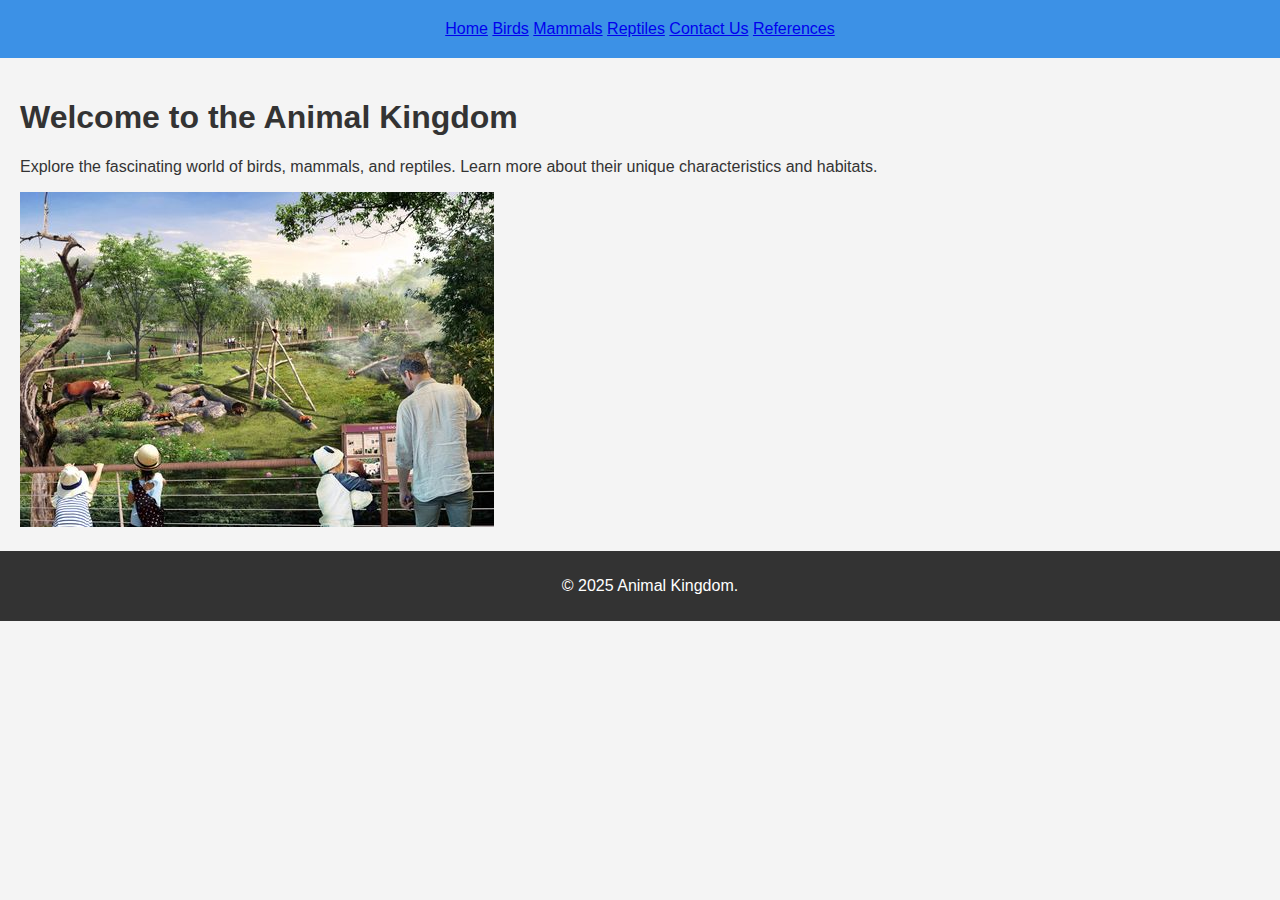
<file: index.html>
<!DOCTYPE html>
<html>
<head>
	<meta charset="utf-8">
	<meta name="viewport" content="width=device-width, initial-scale=1">
	<title>Animal Kingdom</title>
	<link rel="stylesheet" type="text/css" href="style.css">
</head>
<body>
	<div class="container">
		<header>
			<div class="nav-bar">
			<a href="index.html" class="active">Home</a>
			<a href="birds.html">Birds</a>
			<a href="mammals.html">Mammals</a>
			<a href="reptiles.html">Reptiles</a>
			<a href="contacts.html">Contact Us</a>
			<a href="references.html">References</a>
		</div>
		</header>

		<main>
			<div class="hero">
				<h1>Welcome to the Animal Kingdom</h1>
				<p>Explore the fascinating world of birds, mammals, and reptiles. Learn more about their unique characteristics and habitats.</p>
                <img src="animals.jpg" alt="Animal Kingdom">
			</div>
		</main>
		<footer>
			<div class="footer-content">
				<p>&copy; 2025 Animal Kingdom.</p>
			</div>
		</footer>
	</div>

</body>
</html>
</file>
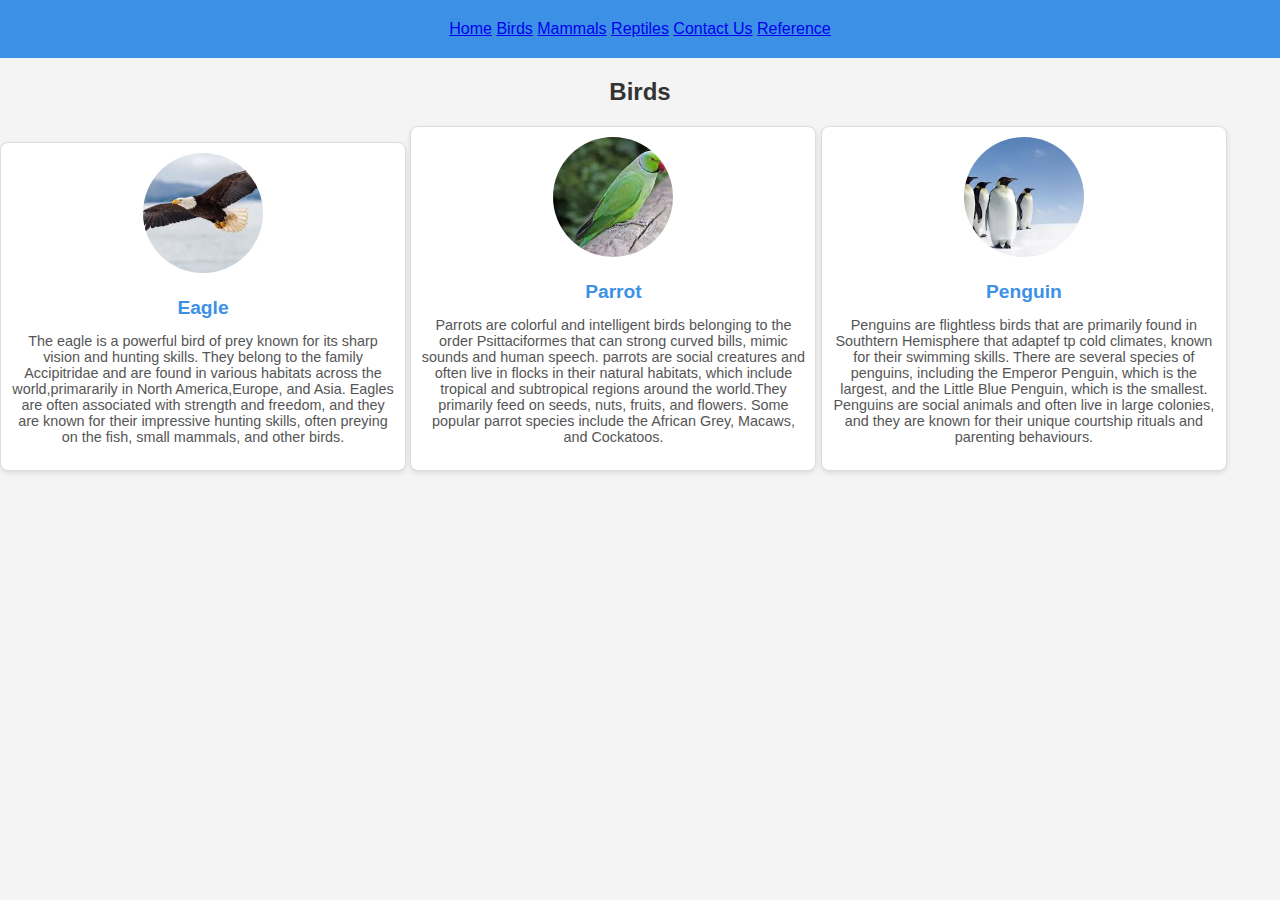
<file: birds.html>
<!DOCTYPE html>
<html>
<head>
	<meta charset="utf-8">
	<meta name="viewport" content="width=device-width, initial-scale=1">
	<title>Birds</title>
	<link rel="stylesheet" type="text/css" href="style.css">
</head>
<body>
	<div class="container">
		<header>
			<div class="nav-bar">
			<a href="index.html" class="active">Home</a>
			<a href="birds.html">Birds</a>
			<a href="mammals.html">Mammals</a>
			<a href="reptiles.html">Reptiles</a>
			<a href="contacts.html">Contact Us</a>
			<a href="references.html">Reference</a>
		</div>
	</header>
	  <h2>Birds</h2>
   <section id="birds">
   	<div class="animal">
   <img src="eagle.jpg" alt="Eagle" width="200">
   <h3>Eagle</h3>
   <p>The eagle is a powerful bird of prey known for its sharp vision and hunting skills. They belong to the family Accipitridae and are found in various habitats across the world,primararily in North America,Europe, and Asia. Eagles are often associated with strength and freedom, and they are known for their impressive hunting skills, often preying on the fish, small mammals, and other birds.</p>
</div>
   <div class="animal">
	<img src="parrot.jpg" alt="Eagle" width="200">
   <h3>Parrot</h3>
   <p>Parrots are colorful and intelligent birds belonging to the order Psittaciformes that can strong curved bills, mimic sounds and human speech. parrots are social creatures and often live in flocks in their natural habitats, which include tropical and subtropical regions around the world.They primarily feed on seeds, nuts, fruits, and flowers. Some popular parrot species include the African Grey, Macaws, and Cockatoos.</p>
</div>
<div class="animal">
	<img src="penguin.jpg" alt="Eagle" width="200">
   <h3>Penguin</h3>
   <p>Penguins are flightless birds that are primarily found in Southtern Hemisphere that adaptef tp cold climates, known for their swimming skills. There are several species of penguins, including the Emperor Penguin, which is the largest, and the Little Blue Penguin, which is the smallest. Penguins are social animals and often live in large colonies, and they are known for their unique courtship rituals and parenting behaviours.</p>
</div>
</section>

</body>
</html>
</file>
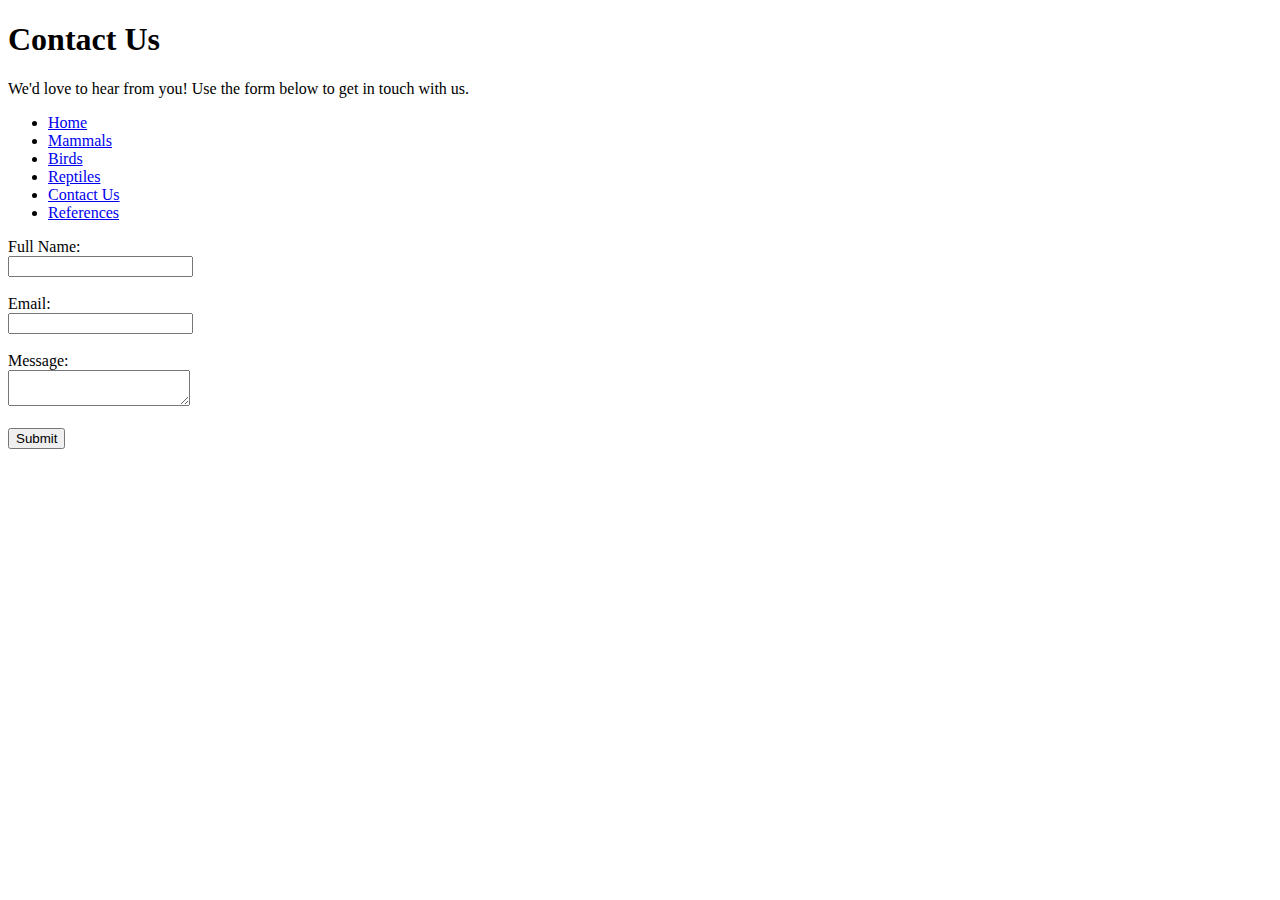
<file: contact.html>
<!DOCTYPE html>
<html>
<head>
	<title>Contact Us</title>
</head>
<body>
	<h1>Contact Us</h1>
	<p>We'd love to hear from you! Use the form below to get in touch with us.</p>

	<!-- Navigation Menu -->
	<ul>
		<li><a href="index.html">Home</a></li>
        <li><a href="mammals.html">Mammals</a></li>
        <li><a href="birds.html">Birds</a></li>
        <li><a href="reptiles.html">Reptiles</a></li>
        <li><a href="contact.html">Contact Us</a></li>
        <li><a href="reference.html">References</a></li>
    </ul>

    <!-- Contact Form -->
    <form action="submit-form.php" method="post">
        <label for="name">Full Name:</label><br>
        <input type="text" id="name" name="name" required><br><br>

        <label for="email">Email:</label><br>
        <input type="email" id="email" name="email" required><br><br>
        
        <label for="message">Message:</label><br>
        <textarea id="message" name="message" row="5" required></textarea><br><br>

        <button type="submit">Submit</button>
        
    </form>
</body>
</html>
</file>
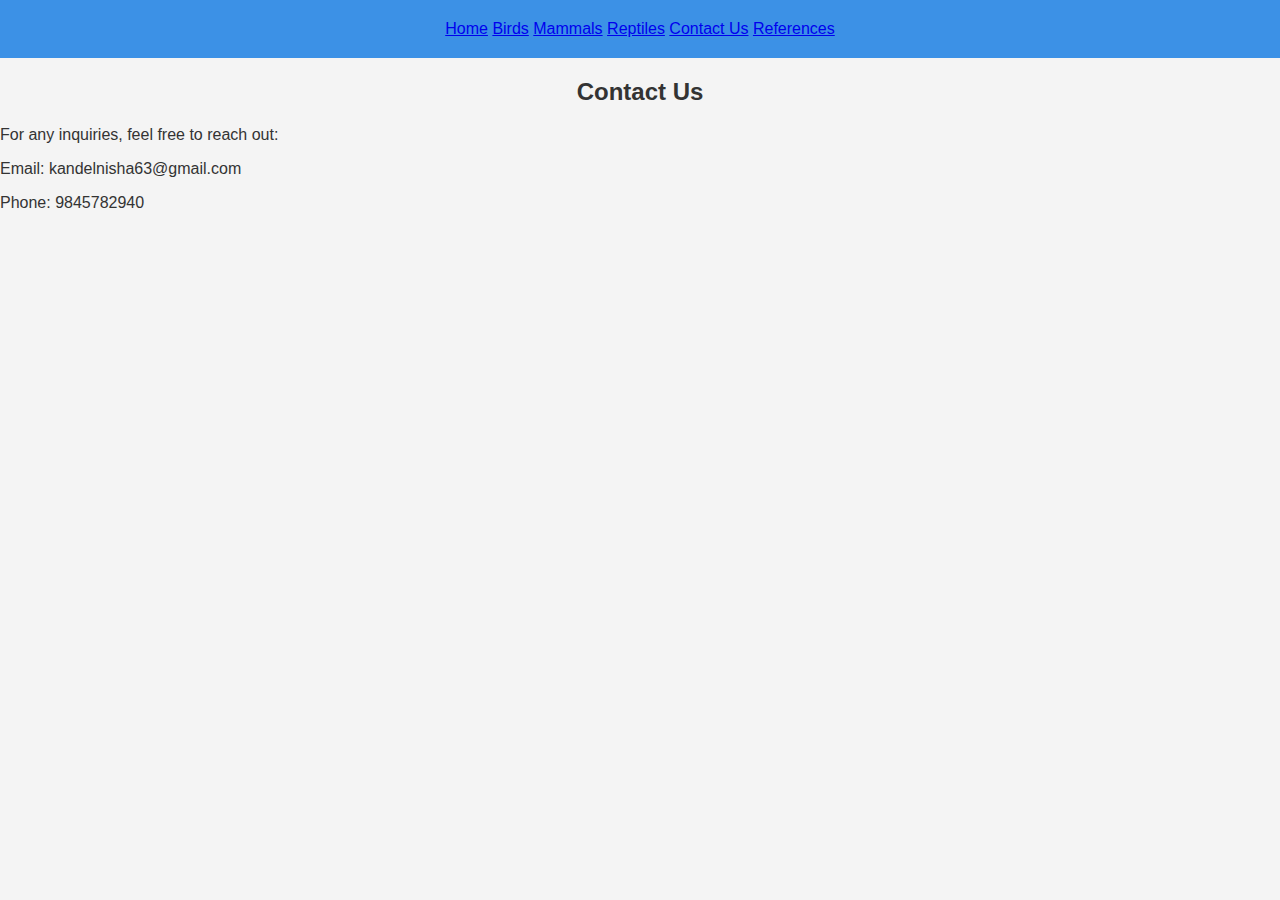
<file: contacts.html>
<!DOCTYPE html>
<html>
<head>
	<meta charset="utf-8">
	<meta name="viewport" content="width=device-width, initial-scale=1">
		<title>Contact Us</title>
		<link rel="stylesheet" type="text/css" href="style.css">
		</head>
		<body>
		<div class="container">
			<header>
				<div class="nav-bar">
				<a href="index.html" class="active">Home</a>
				<a href="birds.html">Birds</a>
				<a href="mammals.html">Mammals</a>
				<a href="reptiles.html">Reptiles</a>
				<a href="contacts.html">Contact Us</a>
				<a href="references.html">References</a>
		</div>
			   </header>
				 <h2>Contact Us</h2>
				 <section id="contacts">
				 <p>For any inquiries, feel free to reach out:</p>
				 <p>Email: kandelnisha63@gmail.com</p>
				 <p>Phone: 9845782940 </p>

				 </section>
				</div>
         </body>
	</html>
</file>
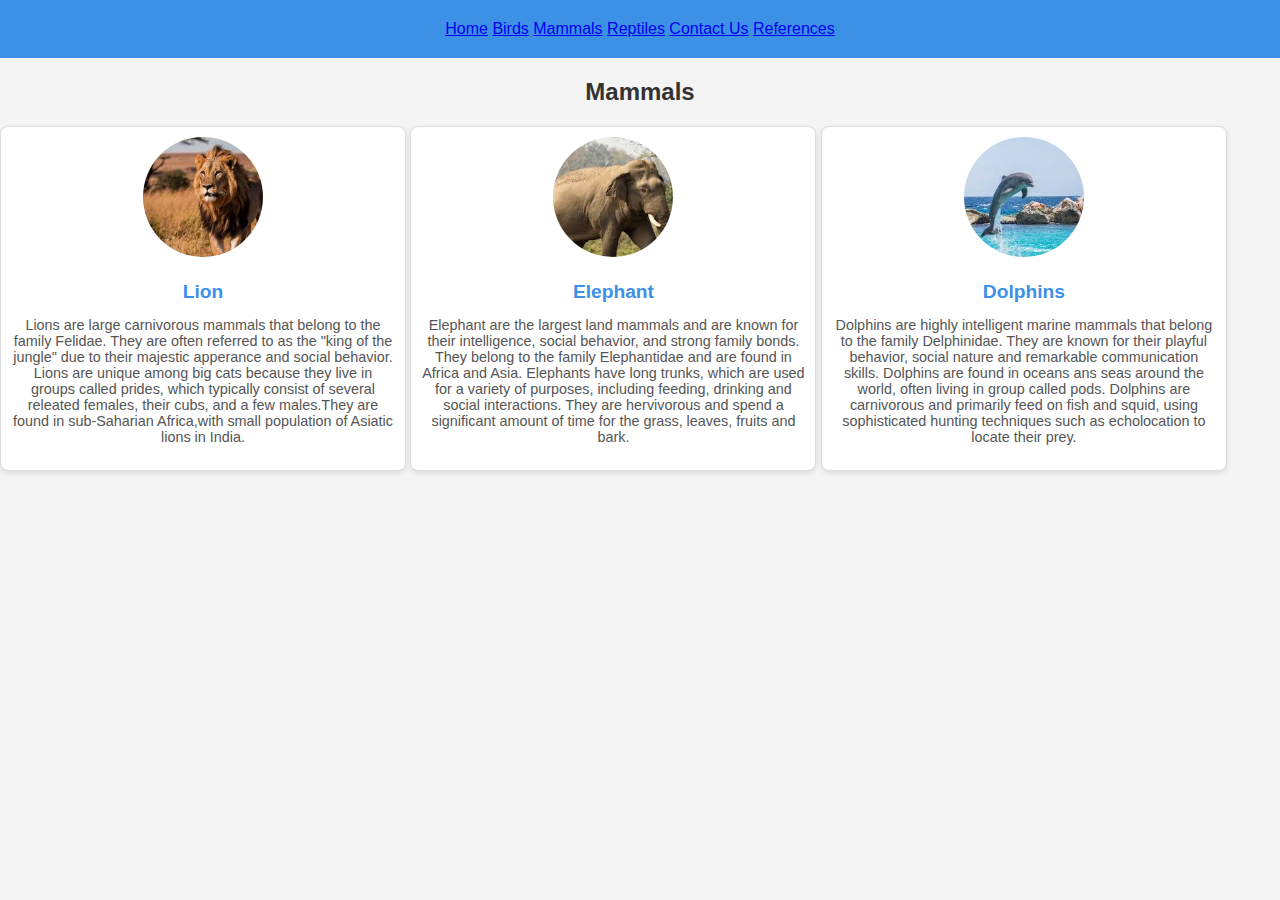
<file: mammals.html>
<!DOCTYPE html>
<html>
<head>
	<meta charset="utf-8">
	<meta name="viewport" content="width=device-width, initial-scale=1">
	<title>Mammals</title>
	<link rel="stylesheet" type="text/css" href="style.css">
</head>
<body>
	<div class="container">
		<header>
			<div class="nav-bar">
			<a href="index.html" class="active">Home</a>
			<a href="birds.html">Birds</a>
			<a href="mammals.html">Mammals</a>
			<a href="reptiles.html">Reptiles</a>
			<a href="contacts.html">Contact Us</a>
			<a href="references.html">References</a>
		</div>
	</header>
	<h2>Mammals</h2>
	<section id="birds">
	<div class="animal">
   <img src="lion.jpg" alt="Lion" width="200">
	<h3>Lion</h3>
   <p>Lions are large carnivorous mammals that belong to the family Felidae. They are often referred to as the "king of the jungle" due to their majestic apperance and social behavior. Lions are unique among big cats because they live in groups called prides, which typically consist of several releated females, their cubs, and a few males.They are found in sub-Saharian Africa,with small population of Asiatic lions in India.</p>
	</div>
  <div class="animal">
 <img src="elephant.jpg" alt="Elephant" width="200">
   <h3>Elephant</h3>
	<p>Elephant are the largest land mammals and are known for their intelligence, social behavior, and strong family bonds. They belong to the family Elephantidae and are found in Africa and Asia. Elephants have long trunks, which are used for a variety of purposes, including feeding, drinking and social interactions. They are hervivorous and spend a significant amount of time for the grass, leaves, fruits and bark.</p>
	</div>
	<div class="animal">
   <img src="dolphin.jpg" alt="Dolphin" width="200">
	<h3>Dolphins</h3>
   <p>Dolphins are highly intelligent marine mammals that belong to the family Delphinidae. They are known for their playful behavior, social nature and remarkable communication skills. Dolphins are found in oceans ans seas around the world, often living in group called pods. Dolphins are carnivorous and primarily feed on fish and squid, using sophisticated hunting techniques such as echolocation to locate their prey.</p>
   	</div>
	</section>

</body>
</html>
</file>
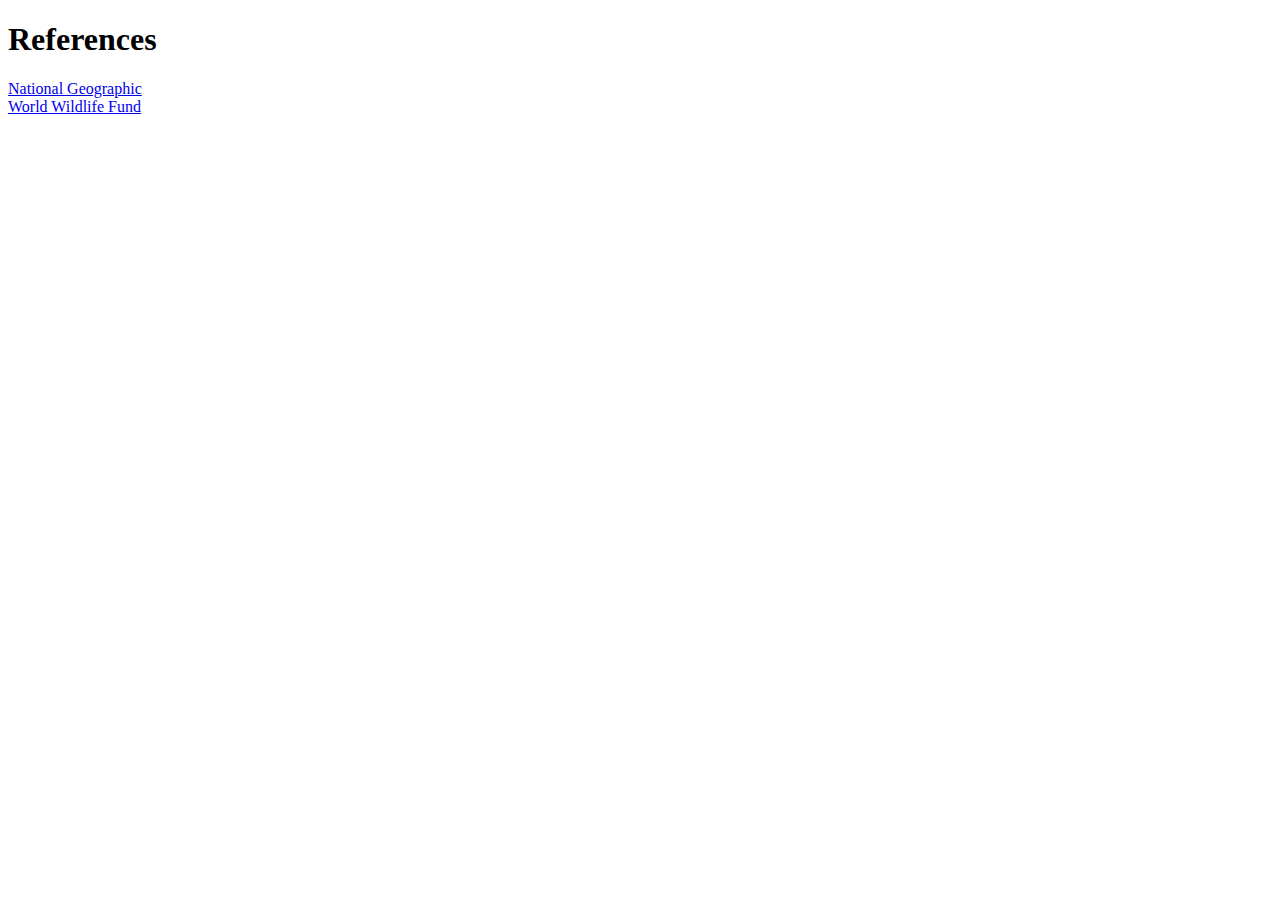
<file: reference.html>
<!DOCTYPE html>
<html>
<head>
	<title>Referentices</title>
</head>
<body>
	<h1>References</h1>
	<li><a href="https://www.nationalgeographic.com › animals">National Geographic</a></li>

	<li><a href="https://www.worldwildlife.org/">World Wildlife Fund</a></li>

</body>
</html>
</file>
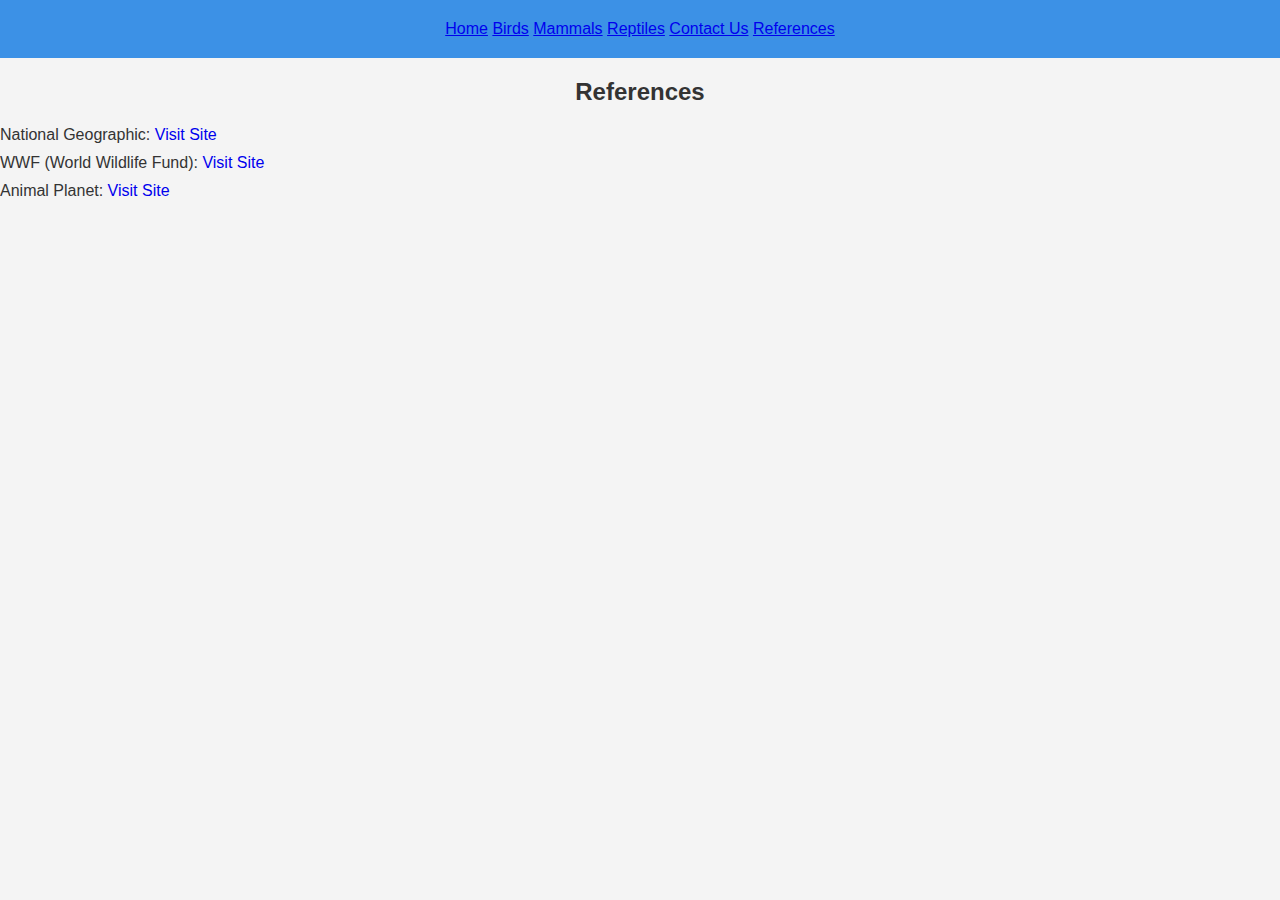
<file: references.html>
<!DOCTYPE html>
<html>
<head>
	<meta charset="utf-8">
	<meta name="viewport" content="width=device-width, initial-scale=1">
	<title>References</title>
	<link rel="stylesheet" type="text/css" href="style.css">
</head>
<body>
	<div class="container">
		<header>
			<div class="nav-bar">
			<a href="index.html" class="active">Home</a>
			<a href="birds.html">Birds</a>
			<a href="mammals.html">Mammals</a>
			<a href="reptiles.html">Reptiles</a>
			<a href="contact.html">Contact Us</a>
			<a href="references.html">References</a>
		</div>
	</header>
	<h2>References</h2>
	<section id="references">
	<ul>
		<li>National Geographic: <a href="https://www.nationalgeographic.com" target="blank">Visit Site</a> </li>
		<li>WWF (World Wildlife Fund): <a href="https://www.worldwildlife.org/species" target="blank">Visit Site</a> </li>
		<li>Animal Planet: <a href="https://en.wikipedia.org/wiki/Animal_Planet" target="blank">Visit Site</a> </li>
	</ul>
</section>
</div>
</body>
</html>
</file>
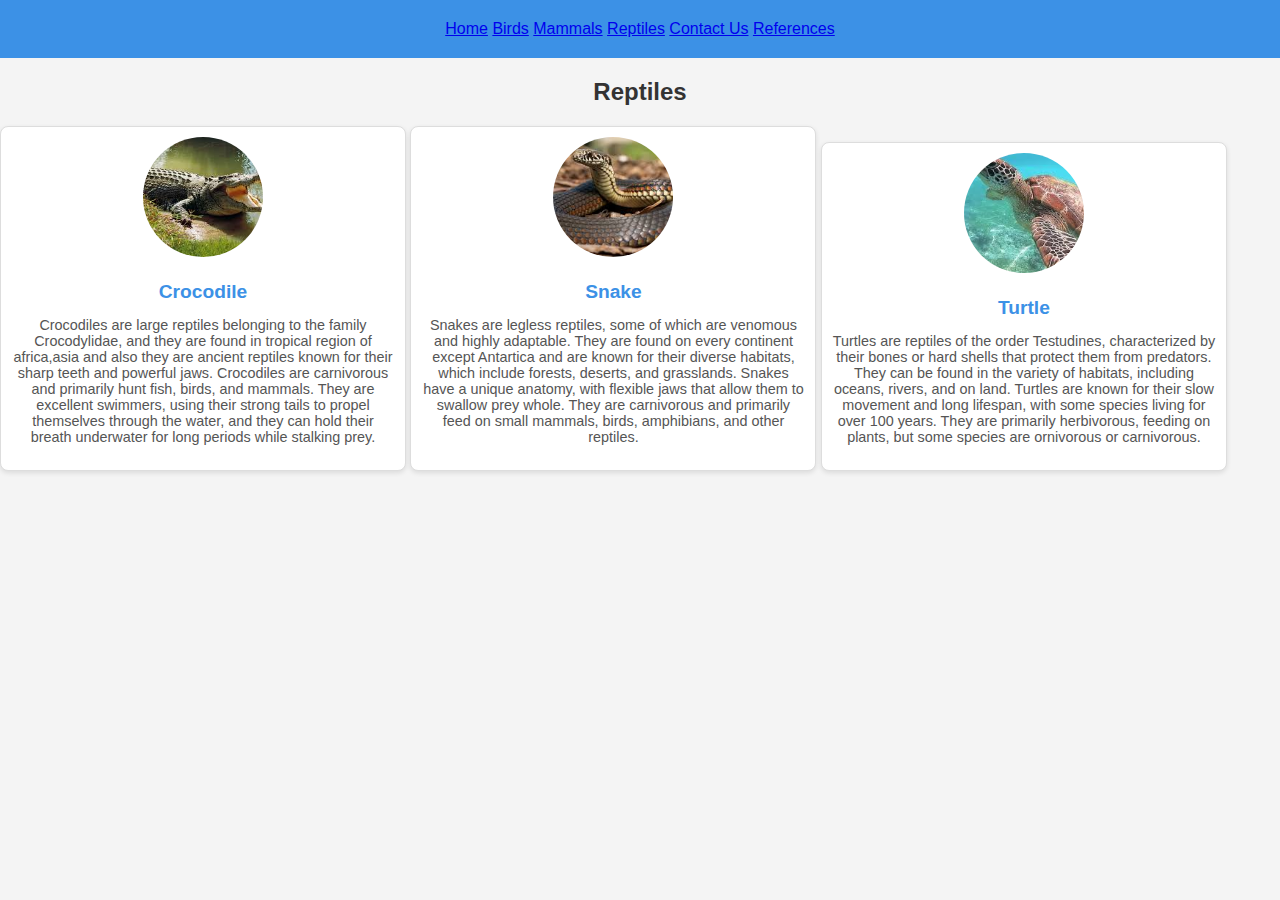
<file: reptiles.html>
<!DOCTYPE html>
<html>
<head>
	<meta charset="utf-8">
	<meta name="viewport" content="width=device-width, initial-scale=1">
	<title>Reptiles</title>
	<link rel="stylesheet" type="text/css" href="style.css">
</head>
<body>
	<div class="container">
		<header>
			<div class="nav-bar">
			<a href="index.html" class="active">Home</a>
			<a href="birds.html">Birds</a>
			<a href="mammals.html">Mammals</a>
			<a href="reptiles.html">Reptiles</a>
			<a href="contacts.html">Contact Us</a>
			<a href="references.html">References</a>
		</div>
	</header>
   	<h2>Reptiles</h2>
   <section id="reptiles">
   	<div class="animal">
   <img src="crocodile.jpg" alt="crocodile" width="200">
   <h3>Crocodile</h3>
   <p>Crocodiles are large reptiles belonging to the family Crocodylidae, and they are found in tropical region of africa,asia and also they are ancient reptiles known for their sharp teeth and powerful jaws. Crocodiles are carnivorous and primarily hunt fish, birds, and mammals. They are excellent swimmers, using their strong tails to propel themselves through the water, and they can hold  their breath underwater for long periods while stalking prey.</p>
</div>
   <div class="animal">
	<img src="snake.jpg" alt="Snake" width="200">
   <h3>Snake</h3>
   <p>Snakes are legless reptiles, some of which are venomous and highly adaptable. They are found on every continent except Antartica and are known for their diverse habitats, which include forests, deserts, and grasslands. Snakes have a unique anatomy, with flexible jaws that allow them to swallow prey whole. They are carnivorous and primarily feed on small mammals, birds, amphibians, and other reptiles.</p>
</div>
<div class="animal">
	<img src="turtle.jpg" alt="Turtle" width="200">
   <h3>Turtle</h3>
   <p>Turtles are reptiles of the order Testudines, characterized by their bones or hard shells that protect them from predators. They can be found in the variety of habitats, including oceans, rivers, and on land. Turtles are known for their slow movement and long lifespan, with some species living for over 100 years. They are primarily herbivorous, feeding on plants, but some species are ornivorous or carnivorous.</p>
</div>
</section>

</body>
</html>
</file>
<file: style.css>
/* General styles */
body {
	font-family: Arial, sans-serif;
	margin: 0;
	padding: 0;
	background-color: #f4f4f4;
	color: #333;
}
/* Header styles */
header {
	text-align: center;
	padding: 20px;
	background-color: #3c91e6;
	color: white;
}
header h1 {
	margin: 0;
	font-size: 20px;
}
header p {
	margin: 0.5rem 0 0;
}
/* Main content styling */
main {
	padding: 20px;
}
/* Section styles */
section {
	margin-bottom: 30px;
}
section h2 {
	color: #3c91e6;
	border-bottom: 2px solid #3c91e6;
	display: inline-block;
	margin-bottom: 20px;
}
/* Animal card styling */
.animal {
	display: inline-block;
	width: 30%;
	text-align: center;
	margin-bottom: 20px;
	padding: 10px;
	background-color: #fff;
	border: 1px solid #ddd;
	border-radius: 8px;
	box-shadow: 0 2px 5px rgba(0, 0, 0, 0.1);
}
.animal img {
	width: 120px;
	height: 120px;
	object-fit: cover;
	border-radius: 50%;
	margin-bottom: 10px;
} 
.animal h3 {
	margin: 10px 0;
	font-size: 1.2rem;
	color: #3c91e6;
}
.animal p {
	font-size: 0.9rem;
	color: #555;
}
/* Contact Section */
#contact p {
	font-size: 20px;
	margin-bottom: 6px;
}
/* References */
#references ul {
	list-style-type: none;
	padding: 0;
}
#references ul li {
	margin-bottom: 10px;
}
#references ul li a {
	text-decoration: none;

}
#references ul li a:hover {
	text-decoration: underline;
}
/* Footer styles */
footer {
	text-align: center;
	padding: 10px;
	background-color: #333;
	color: white;
	position: fixed;
	buttom: 0;
	width: 100%;
}

h2{
	text-align: center;
}
a.hover{
	color: red;
}
</file>
